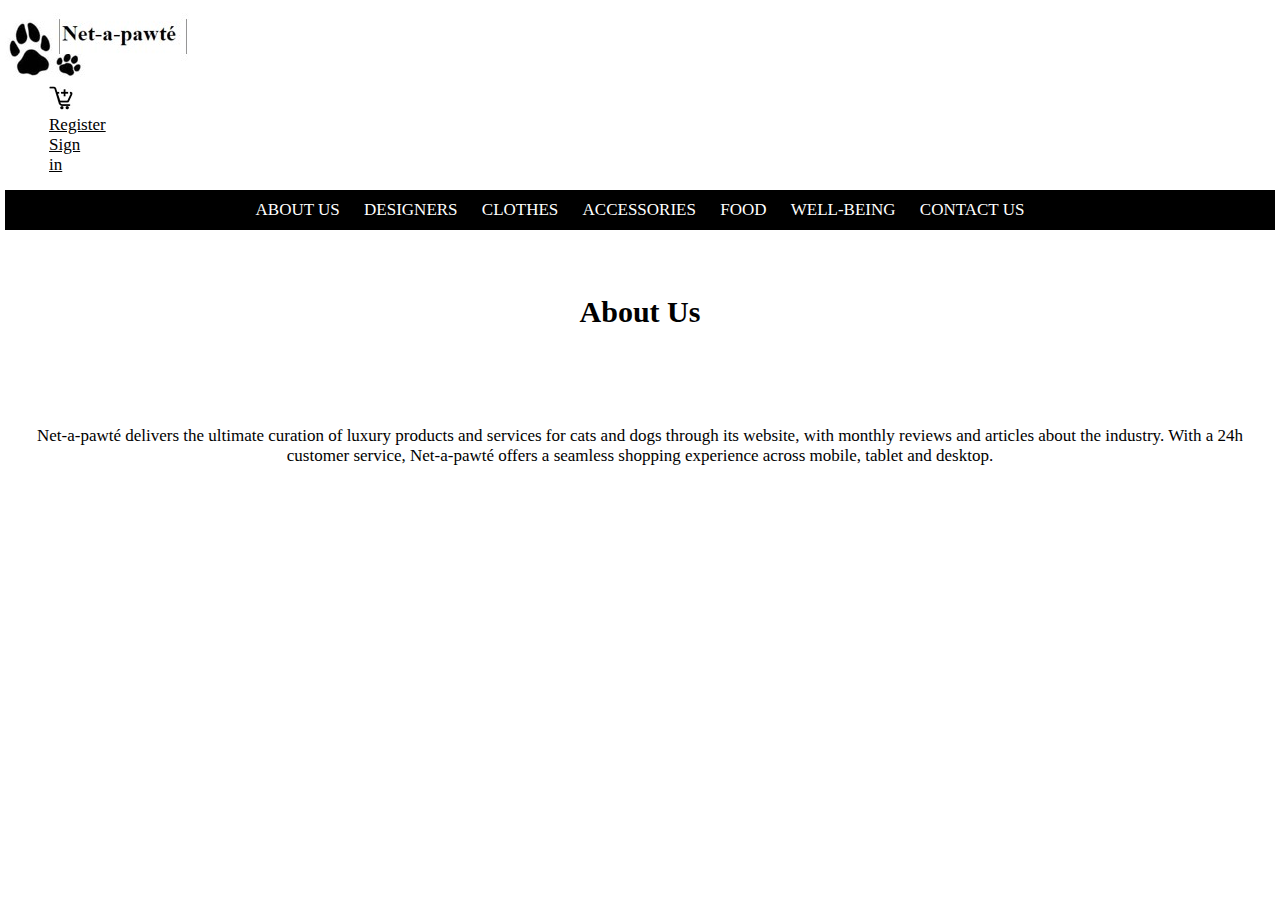
<file: index.html>
<!DOCTYPE html>
<html lang="en">
<head>
    <meta charset="UTF-8">
    <meta name="viewport" content="width=device-width, initial-scale=1.0">
    <link rel="stylesheet" href="style.css">
    <title>About Us</title>
</head>

<body>
    <div class="container">
        <div class="wrapper">
            <div class="top-content">
              <div class= "logo">
                 <img src="images-copy/logo_final.jpg">
                    <div class="others">
                        <img src="images-copy/cart_icon.jpg">
                        <a href="register">Register</a>
                        <a href="sign_in">Sign in</a>
                    </div>
                </div>
            </div>
        </div>
    </div>
<br>
<br>
<br>
<br>
<br>
<br>
<div class="content">
    <div>
        <nav class="navbar1">
            <a class="active" href="index.html">ABOUT US</a>
            <a href="designers_page.html">DESIGNERS</a>
            <a href="clothes_page.html">CLOTHES</a>
            <a href="accessories_page.html">ACCESSORIES</a>
            <a href="food_page.html">FOOD</a>
            <a href="well_being_page.html">WELL-BEING</a>
            <a href="contact_us_page.html">CONTACT US</a>
        </nav>
    </div>

</div>
<br>
<br>       
    
    <div>
        <h1>About Us</h1>
<br>
<br>

        <div class="content">
       
            <nav class="navbar">
                <div class="item box1"></div>
                <div class="item box2"></div>
                <div class="item box3"></div>
                <div class="item box4"></div>
                <div class="item box5"></div>
                <div class="item box6"></div>
            </nav>
            <p>
                Net-a-pawté delivers the ultimate curation of luxury products and services for cats and dogs 
            through its website, with monthly reviews and articles about the industry.
            With a 24h customer service, Net-a-pawté offers a seamless shopping experience
            across mobile, tablet and desktop.
            </p>
        </div>
    </div>

</body>

</html>
</file>
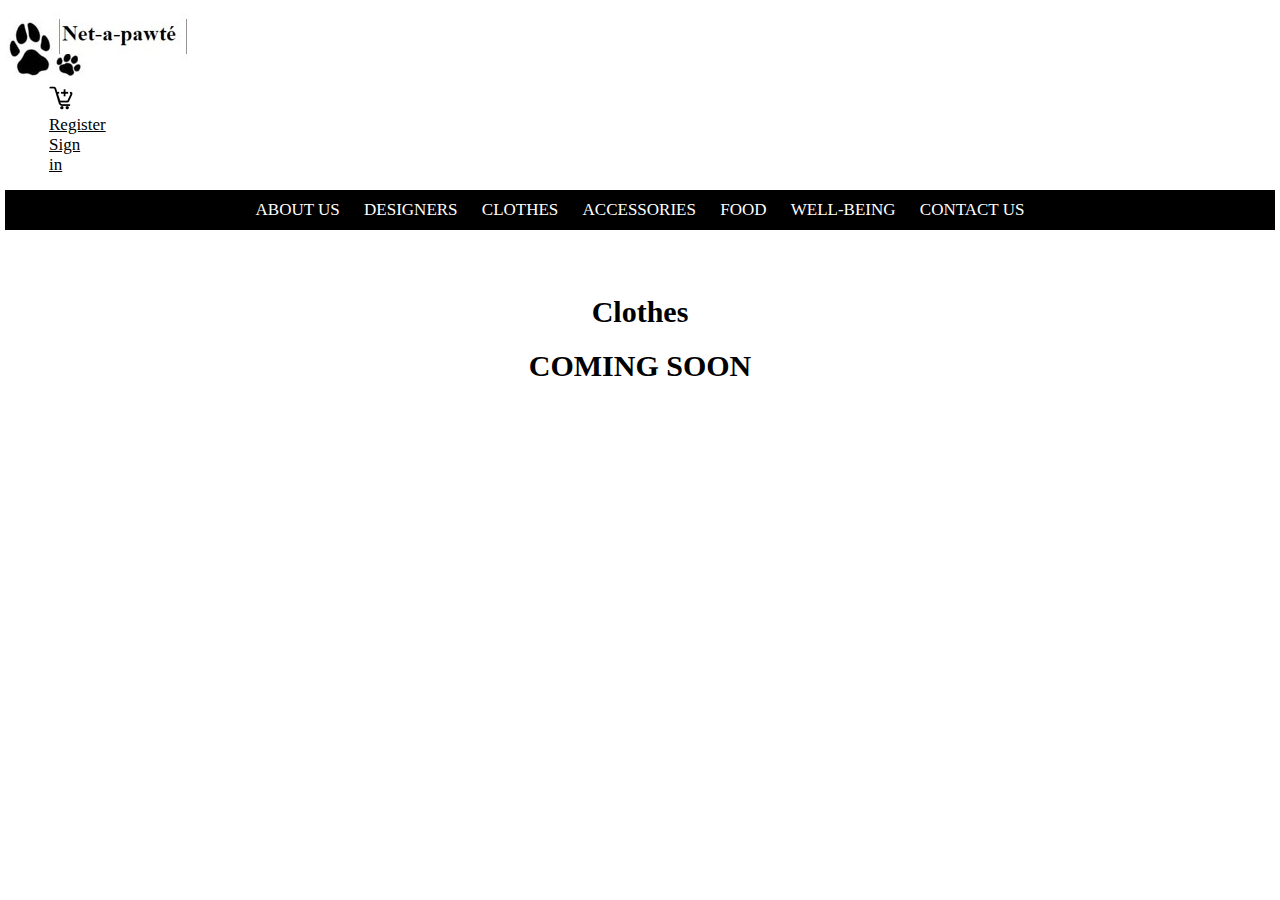
<file: clothes_page.html>
<!DOCTYPE html>
<html lang="en">
<head>
    <meta charset="UTF-8">
    <meta name="viewport" content="width=device-width, initial-scale=1.0">
    <link rel="stylesheet" href="style.css">
    <title>Clothes</title>
</head>

<body>
    <div class="container">
        <div class="wrapper">
            <div classs="top-content">
              <div class= "logo">
                 <img src="images-copy/logo_final.jpg">
                    <div class="others">
                        <img src="images-copy/cart_icon.jpg">
                        <a href="register">Register</a>
                        <a href="sign_in">Sign in</a>
                    </div>
                </div>
            </div>
        </div>
    </div>
<br>
<br>
<br>
<br>
<br>
<br>
<div class="content">
    <div>
        <nav class="navbar1">
            <a class="active" href="about us">ABOUT US</a>
            <a href="designers_page.html">DESIGNERS</a>
            <a href="clothes_page.html">CLOTHES</a>
            <a href="accessories_page.html">ACCESSORIES</a>
            <a href="food_page.html">FOOD</a>
            <a href="well_being_page.html">WELL-BEING</a>
            <a href="contact_us_page.html">CONTACT US</a>
        </nav>
    </div>
</div>
<br>
<br>       
    
        <div>
            <h1>Clothes</h1> 
    </div>
    <h1>COMING SOON</h1> 
</body>
</html>
</file>
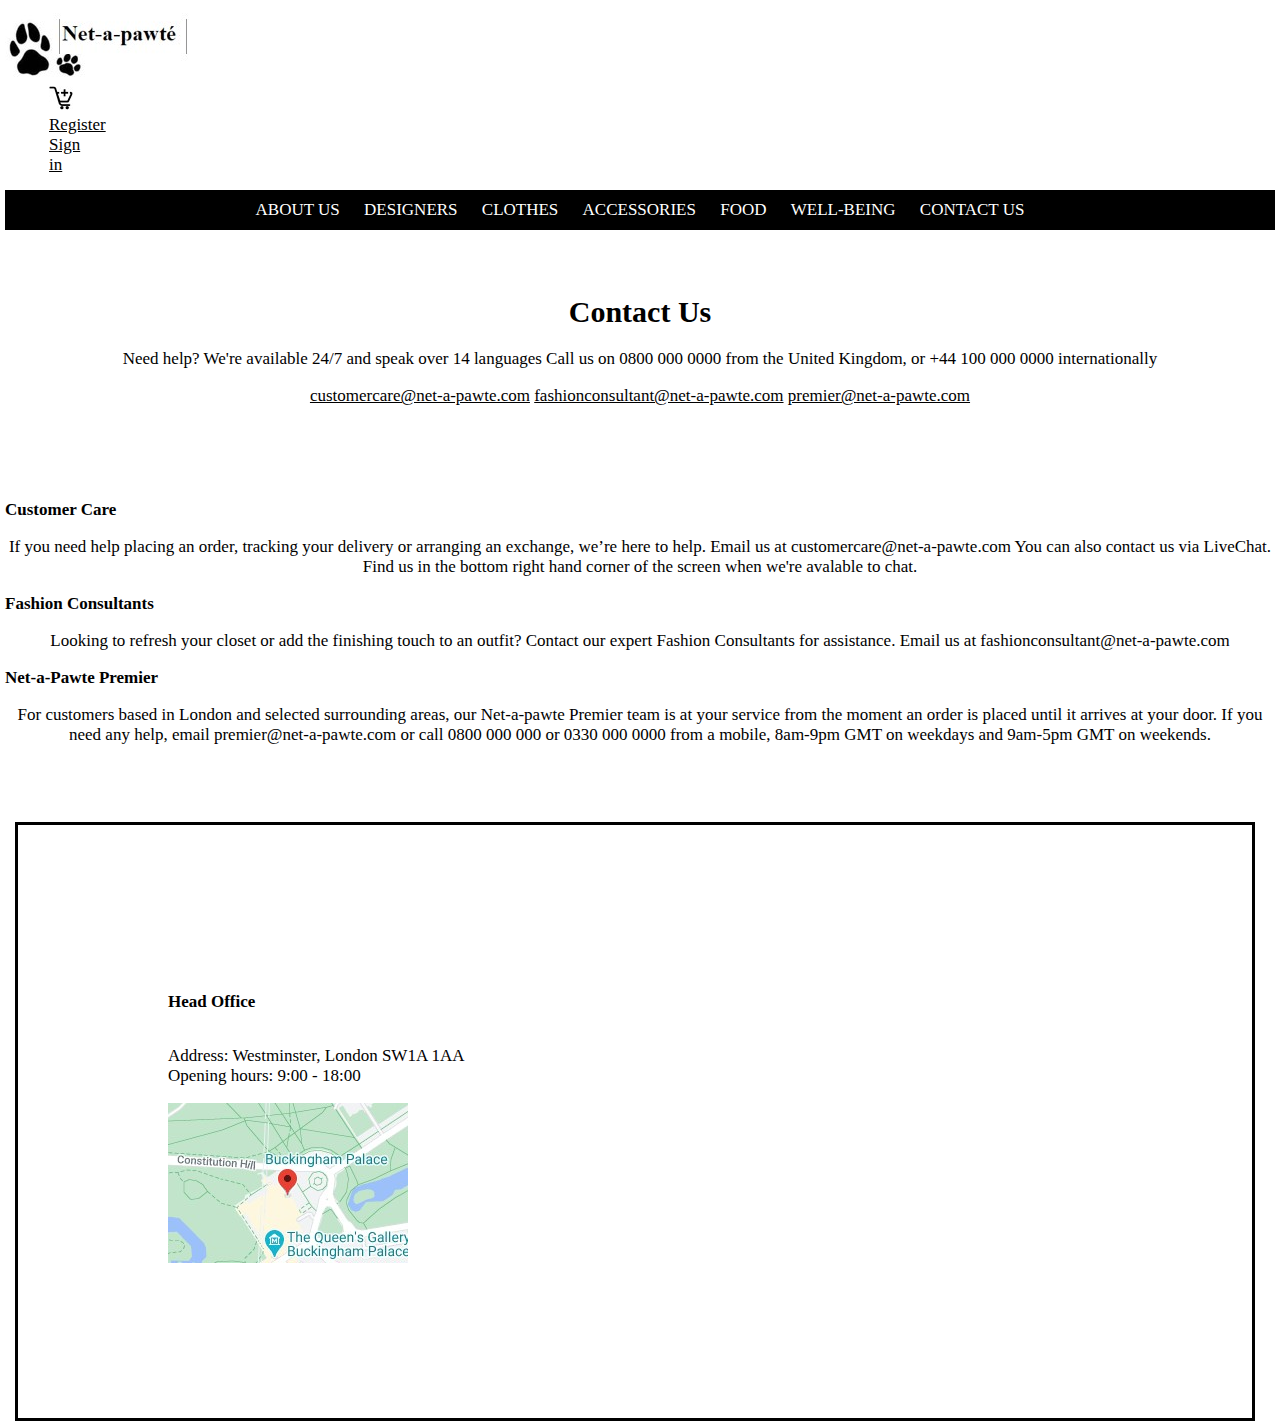
<file: contact_us_page.html>
<!DOCTYPE html>
<html lang="en">
<head>
    <meta charset="UTF-8">
    <meta name="viewport" content="width=device-width, initial-scale=1.0">
    <link rel="stylesheet" href="style.css">
    <title>Contact Us</title>
</head>

<body>
    <div class="container">
        <div class="wrapper">
            <div classs="top-content">
              <div class= "logo">
                 <img src="images-copy/logo_final.jpg">
                    <div class="others">
                        <img src="images-copy/cart_icon.jpg">
                        <a href="register">Register</a>
                        <a href="sign_in">Sign in</a>
                    </div>
                </div>
            </div>
        </div>
    </div>
<br>
<br>
<br>
<br>
<br>
<br>
<div class="content">
    <div>
        <nav class="navbar1">
            <a class="active" href="about us">ABOUT US</a>
            <a href="designers_page.html">DESIGNERS</a>
            <a href="clothes_page.html">CLOTHES</a>
            <a href="accessories_page.html">ACCESSORIES</a>
            <a href="food_page.html">FOOD</a>
            <a href="well_being_page.html">WELL-BEING</a>
            <a href="contact_us_page.html">CONTACT US</a>
        </nav>
    </div>
</div>
<br>
<br>       
    <div>
        <h1>Contact Us</h1>

       <p> Need help?
            We're available 24/7 and speak over 14 languages

            Call us on 0800 000 0000 from the United Kingdom, or +44 100 000 0000 internationally
       </p>
       <div class= "p1" >
        <a href= "p1" > customercare@net-a-pawte.com</a>
        <a href= "p1" > fashionconsultant@net-a-pawte.com</a>
        <a href= "p1" > premier@net-a-pawte.com</a> 
        </div>
    </div>
<br>
<br>
<br>
<br>
    <div>
      <h2>Customer Care</h2>
         <p>If you need help placing an order, tracking your delivery or arranging an exchange, we’re here to help.

            Email us at <p1>customercare@net-a-pawte.com</p1>
            
            You can also contact us via LiveChat. Find us in the bottom right hand corner of the screen when we're avalable to chat.</p>
       </div>
       <div>
       <h2>Fashion Consultants</h2>
         <p>
            Looking to refresh your closet or add the finishing touch to an outfit? Contact our expert Fashion Consultants for assistance.
            
            Email us at fashionconsultant@net-a-pawte.com</p>
       </div>
       
       <div>
           <h2>Net-a-Pawte Premier</h2>
         <p>
            For customers based in London and selected surrounding areas, our Net-a-pawte Premier team is at your service from the moment an order is placed until it arrives at your door.
            
            If you need any help, email premier@net-a-pawte.com or call 0800 000 000 or 0330 000 0000 from a mobile, 8am-9pm GMT on weekdays and 9am-5pm GMT on weekends.</p>
       </div>
<br>
<br>

        <div class="content">
       
            <nav class="content1">
                <p>
                    <h2> Head Office</h2>
                    <br>
                    Address: Westminster, London SW1A 1AA
                    <br>
                 
                    Opening hours: 9:00 - 18:00
                   </p>
                 <img src="images-copy/map.jpg">

            </nav>
        </div>
</body>
</html>
</file>
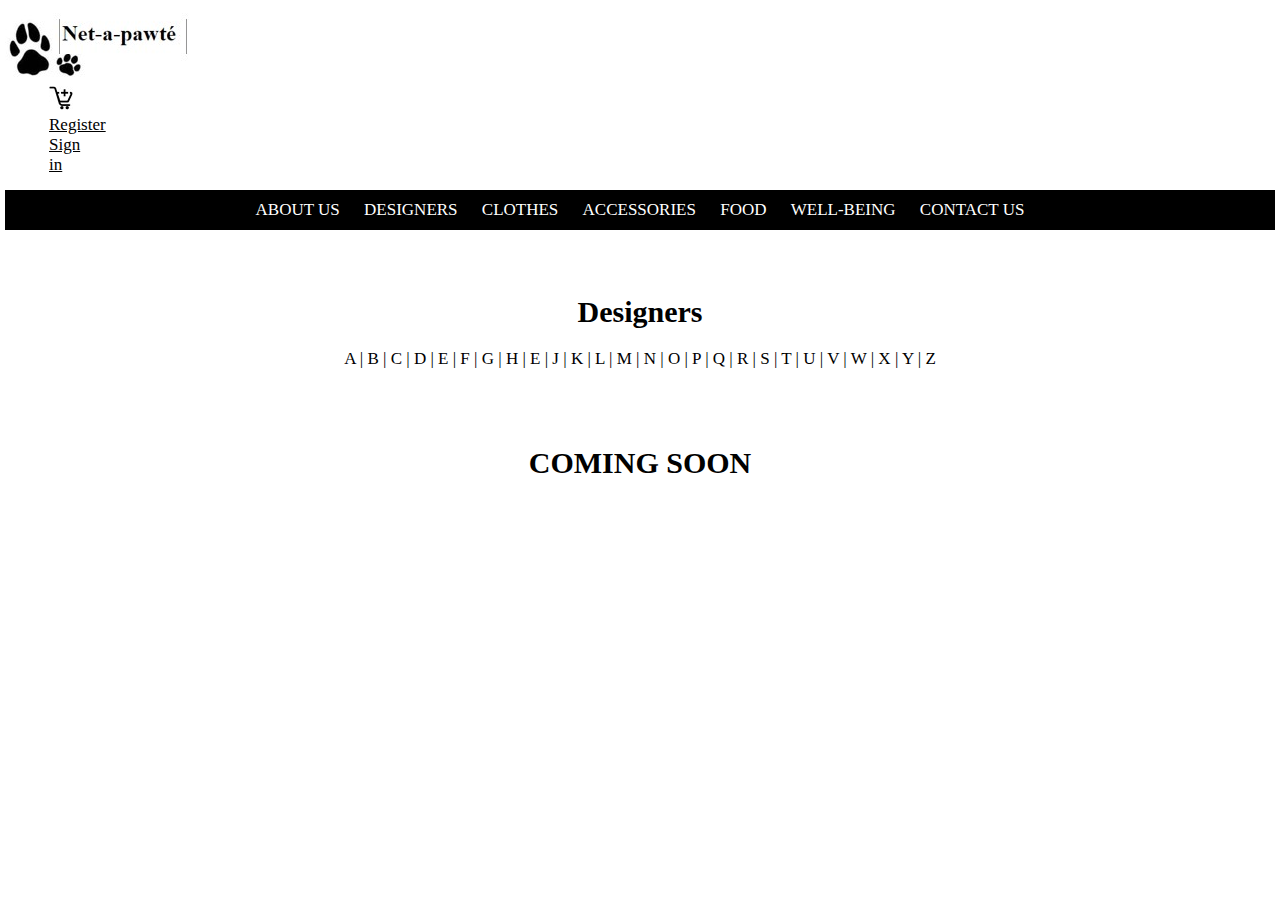
<file: designers_page.html>
<!DOCTYPE html>
<html lang="en">
<head>
    <meta charset="UTF-8">
    <meta name="viewport" content="width=device-width, initial-scale=1.0">
    <link rel="stylesheet" href="style.css">
    <title>Designers</title>
</head>

<body>
    <div class="container">
        <div class="wrapper">
            <div classs="top-content">
              <div class= "logo">
                 <img src="images-copy/logo_final.jpg">
                    <div class="others">
                        <img src="images-copy/cart_icon.jpg">
                        <a href="register">Register</a>
                        <a href="sign_in">Sign in</a>
                    </div>
                </div>
            </div>
        </div>
    </div>
<br>
<br>
<br>
<br>
<br>
<br>
<div class="content">
    <div>
        <nav class="navbar1">
            <a class="active" href="about us">ABOUT US</a>
            <a href="designers_page.html">DESIGNERS</a>
            <a href="clothes_page.html">CLOTHES</a>
            <a href="accessories_page.html">ACCESSORIES</a>
            <a href="food_page.html">FOOD</a>
            <a href="well_being_page.html">WELL-BEING</a>
            <a href="contact_us_page.html">CONTACT US</a>
        </nav>
    </div>
</div>
<br>
<br>       
    
        <div>
            <h1>Designers</h1>
    </div>

    <p>
        A | B | C | D | E | F | G | H | E | J | K | L | M | N | O | P | Q | R | S | T | U | V | W | X | Y | Z
    </p>
    <br>
    <br>
    <h1>COMING SOON</h1> 
       
     
</body>

</html>
</file>
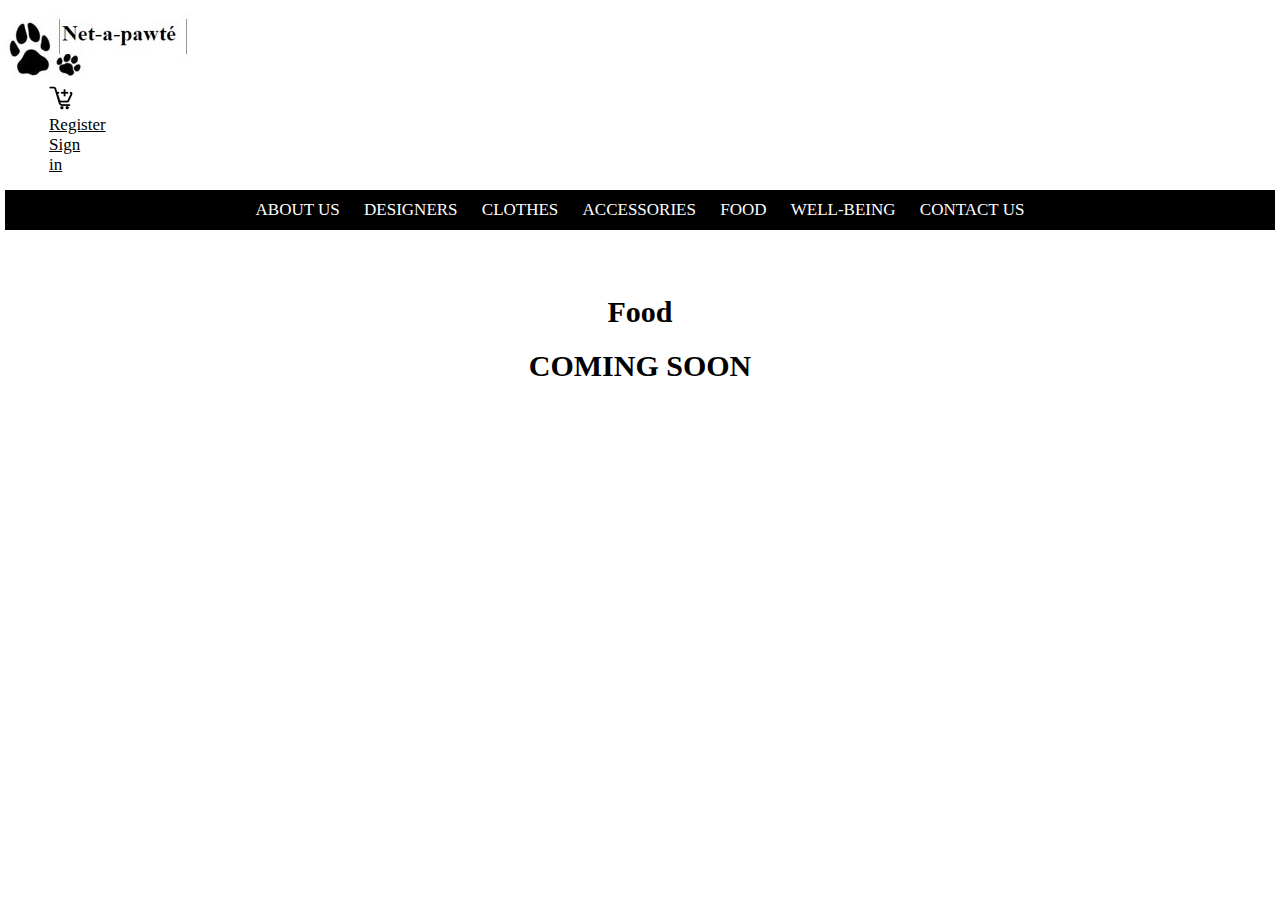
<file: food_page.html>
<!DOCTYPE html>
<html lang="en">
<head>
    <meta charset="UTF-8">
    <meta name="viewport" content="width=device-width, initial-scale=1.0">
    <link rel="stylesheet" href="style.css">
    <title>Food</title>
</head>

<body>
    <div class="container">
        <div class="wrapper">
            <div classs="top-content">
              <div class= "logo">
                 <img src="images-copy/logo_final.jpg">
                    <div class="others">
                        <img src="images-copy/cart_icon.jpg">
                        <a href="register">Register</a>
                        <a href="sign_in">Sign in</a>
                    </div>
                </div>
            </div>
        </div>
    </div>
<br>
<br>
<br>
<br>
<br>
<br>
<div class="content">
    <div>
        <nav class="navbar1">
            <a class="active" href="about us">ABOUT US</a>
            <a href="designers_page.html">DESIGNERS</a>
            <a href="clothes_page.html">CLOTHES</a>
            <a href="accessories_page.html">ACCESSORIES</a>
            <a href="food_page.html">FOOD</a>
            <a href="well_being_page.html">WELL-BEING</a>
            <a href="contact_us_page.html">CONTACT US</a>
        </nav>
    </div>
</div>
<br>
<br>       
    
        <div>
            <h1>Food</h1> 
    </div>
    <h1>COMING SOON</h1> 
</body>
</html>
</file>
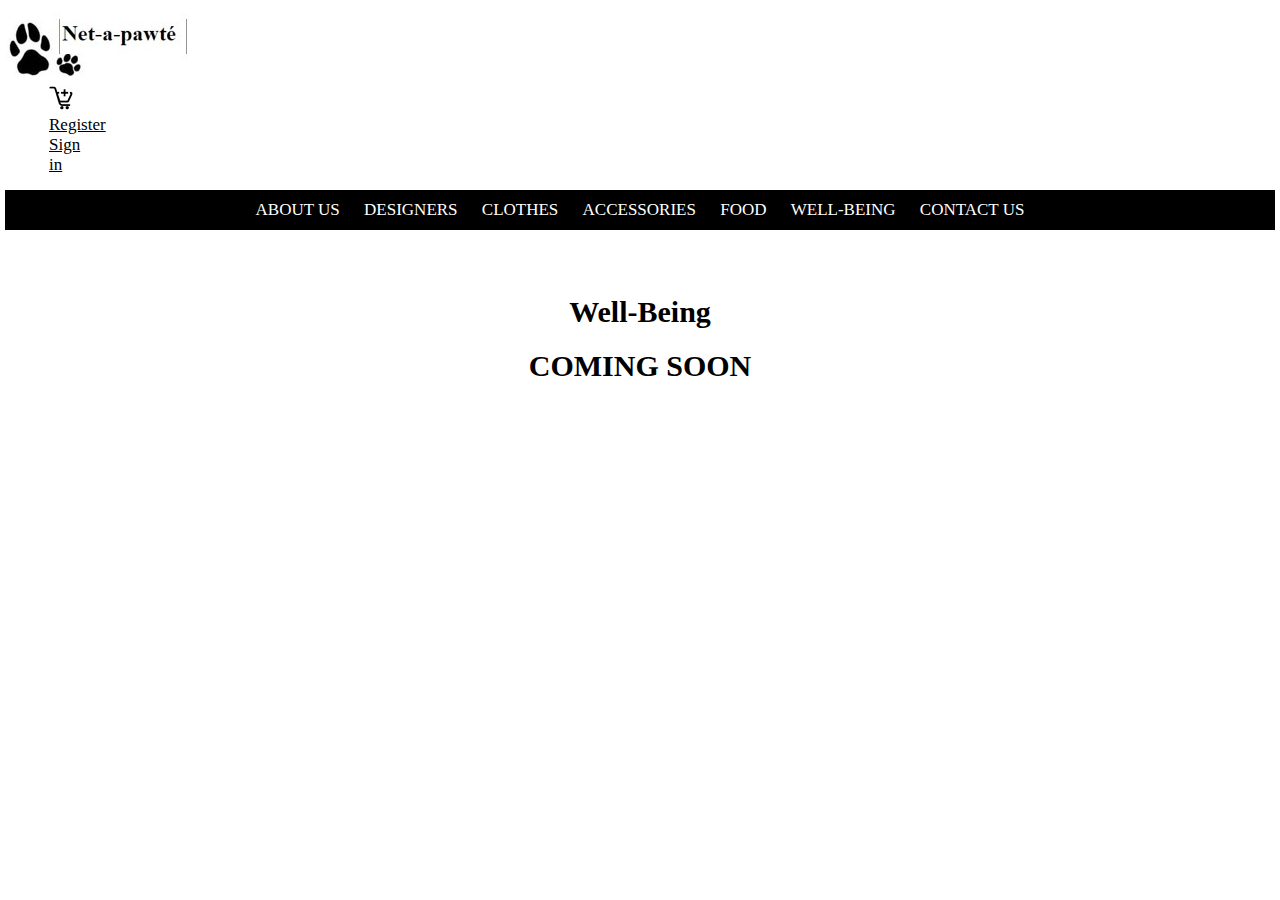
<file: well_being_page.html>
<!DOCTYPE html>
<html lang="en">
<head>
    <meta charset="UTF-8">
    <meta name="viewport" content="width=device-width, initial-scale=1.0">
    <link rel="stylesheet" href="style.css">
    <title>Well-Being</title>
</head>

<body>
    <div class="container">
        <div class="wrapper">
            <div classs="top-content">
              <div class= "logo">
                 <img src="images-copy/logo_final.jpg">
                    <div class="others">
                        <img src="images-copy/cart_icon.jpg">
                        <a href="register">Register</a>
                        <a href="sign_in">Sign in</a>
                    </div>
                </div>
            </div>
        </div>
    </div>
<br>
<br>
<br>
<br>
<br>
<br>
<div class="content">
    <div>
        <nav class="navbar1">
            <a class="active" href="about us">ABOUT US</a>
            <a href="designers_page.html">DESIGNERS</a>
            <a href="clothes_page.html">CLOTHES</a>
            <a href="accessories_page.html">ACCESSORIES</a>
            <a href="food_page.html">FOOD</a>
            <a href="well_being_page.html">WELL-BEING</a>
            <a href="contact_us_page.html">CONTACT US</a>
        </nav>
    </div>
</div>
<br>
<br>       
    
        <div>
            <h1>Well-Being</h1> 
    </div>
    <h1>COMING SOON</h1> 
</body>
</html>
</file>
<file: style.css>
*{background-color: white;}

body{
    margin:5px;
}

.container{
     display:flex;
     flex-direction:row; 
     
}

.wrapbar{
    height:fit-content;
    margin:15 15px;
    display:flex;
    align-items: center;
}
.navbar{
    /* flex-grow: 1; */
    height: fit-content;
    margin:0 20px;
    display:flex;
    justify-content: center;
    content: center;
    flex-grow: 1;
}

*{
    color: black;
    font-family: calibri;
    font-size: 17px;
  }


h1{
    color:black;
    font-style:calibri;
    font-size: 30px;
    text-align: center;
  }

p{
    color:black;
    font-style:calibri;
    font-size:17px;
    text-align: center;
  }

  .content {
    clear: both;
    /* margin-left: auto; */
    /* margin-right: auto; */
    text-align: center;
    margin-top: 20px;
    margin-bottom: 5px;
}

.logo {
    background: none;
    height: 45px;
    width: 45px;
    float: left;
}

.others {
    background: none;
    height: 30px;
    width: 1px;
    float: right;
}

nav.navbar1 {
    background: black;
}

.navbar1 a {
    color: white;
    background: black;
    padding: 10px;
    display: inline-block;
    text-decoration: none;
}

.navbar1 a:hover {
    color: black;
    background: white;
}

.item {
    flex-grow: 1;
    flex-shrink: 1;
    flex-basis: 0;
    order:3; 
}

.box1, .box2, .box3, .box4, .box5, .box6, .box7, .box8, .box9, .box10, .box11, .box12, .box13, .box14, .box15 {
    background:none;
    height: 33%;
    width: 33%;
}

.content1 {
    border: solid black;
    text-align: left;
    width: 350;
    padding: 150px;
    margin-left: 10px;
    margin-right: 20px;
    margin-top: 20px;
    margin-bottom: 5px;
}

.p1{
    color:black;
    font-style:bold calibri;
    font-size:17px;
    text-align: center;
  }
</file>
